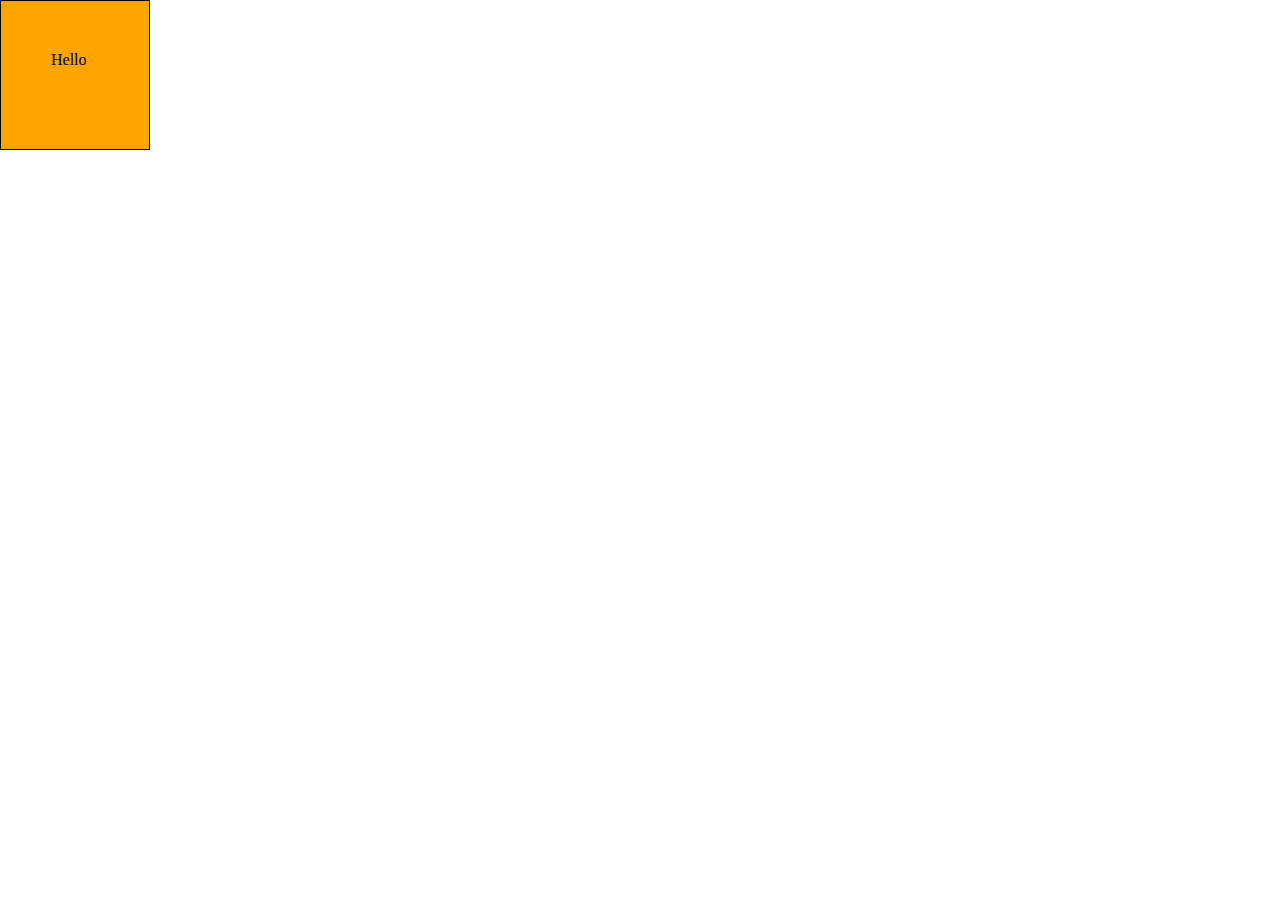
<file: box-sizing.html>
<!DOCTYPE html>
<html>
<head>
	<meta charset="utf-8">
	<title>Box Sizing Demo</title>
	<style>
		* {
			margin: 0;
			padding: 0;
			box-sizing: border-box;
		}

		#box {
			height: 150px;
			width: 150px;
			padding: 50px;
			border: 1px solid black;
			background-color: orange;
		}
	</style>
</head>
<body>
	<div id="box">Hello</div>
</body>
</html>
</file>
